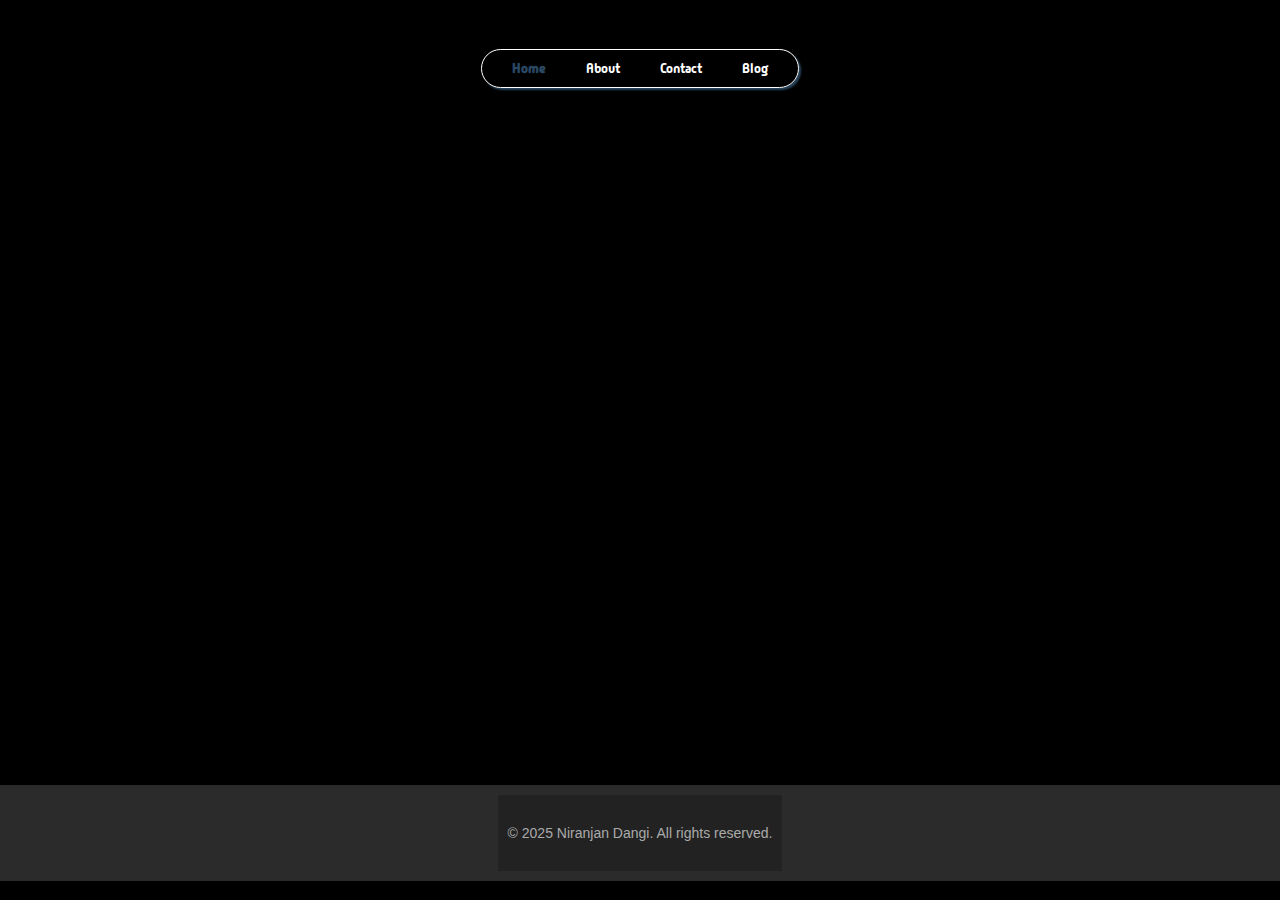
<file: index.html>
<!DOCTYPE html>
<html lang="en">

<head>
    <meta charset="UTF-8">
    <meta name="viewport" content="width=device-width, initial-scale=1.0">
    <title>Home | Niranjan0</title>
    <link rel="stylesheet" href="assets/css/utilities.css">
    <link rel="stylesheet" href="assets/css/style.css">
    <link rel="apple-touch-icon" sizes="180x180" href="assets/favicon/apple-touch-icon.png">
    <link rel="icon" type="image/png" sizes="32x32" href="assets/favicon/favicon-32x32.png">
    <link rel="icon" type="image/png" sizes="16x16" href="assets/favicon/favicon-16x16.png">
    <link rel="manifest" href="assets/favicon/site.webmanifest">
</head>

<body>
    <header>
        <!-- <div class="namelogo">
            <a href="/">Niranjan</a>
        </div> -->
        <div class="navbar slideInDown">
            <nav>
                <div class="menubar">
                    <a href="#" aria-current="page">Home</a>
                    <a href="about.html">About</a>
                    <a href="contact.html">Contact</a>
                    <a href="blog.html">Blog</a>
                </div>
            </nav>
        </div>
    </header>
    <main>
        <!-- ?? -->
        <p>Content here soon!!!</p>
    </main>
    <footer>
        <div class="cpyrt">
            <p>&copy; 2025 Niranjan Dangi. All rights reserved.</p>
        </div>
    </footer>
</body>

</html>
</file>
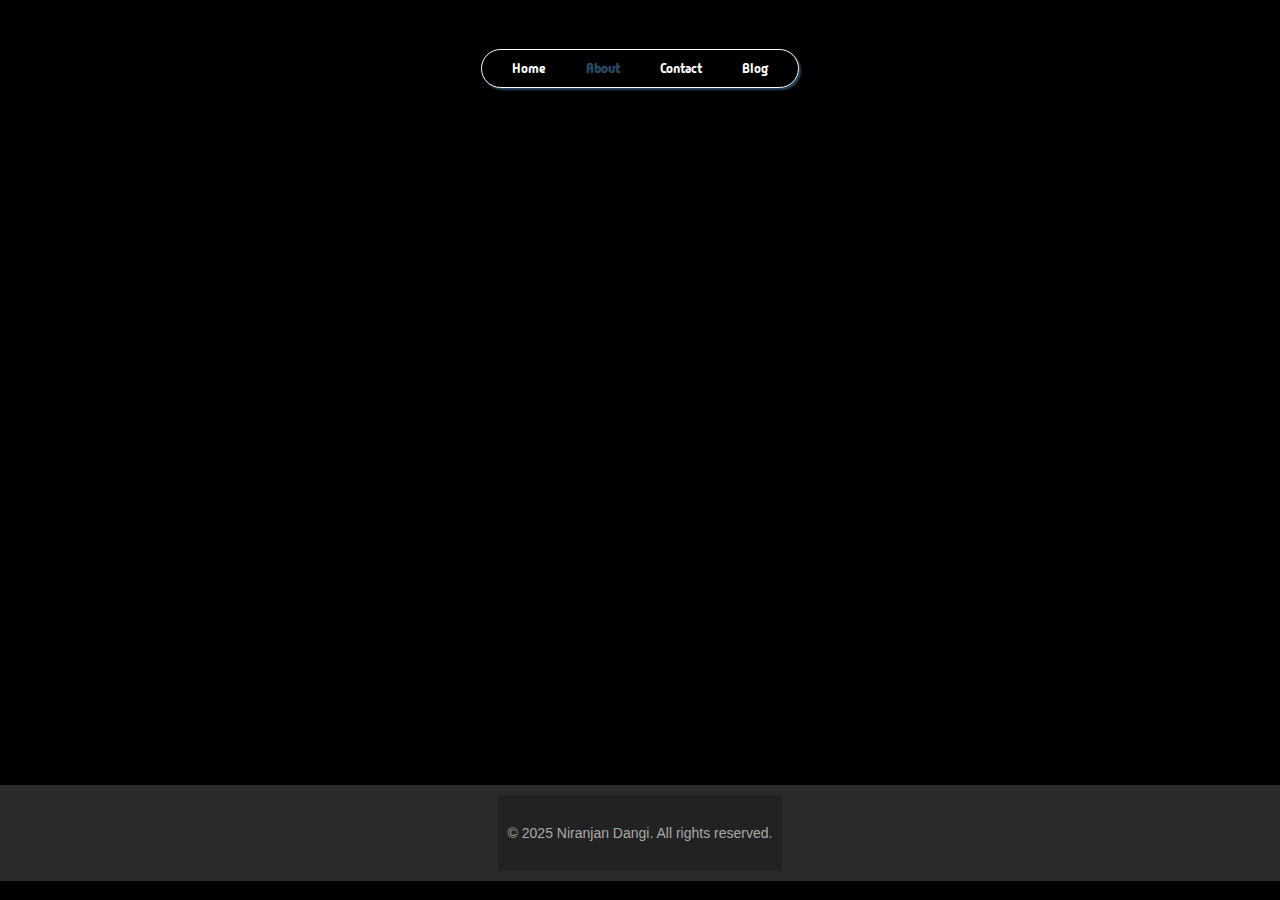
<file: about.html>
<!DOCTYPE html>
<html lang="en">
<head>
    <meta charset="UTF-8">
    <meta name="viewport" content="width=device-width, initial-scale=1.0">
    <title>About | Niranjan0</title>
    <link rel="stylesheet" href="assets/css/utilities.css">
    <link rel="stylesheet" href="assets/css/style.css">
    <link rel="apple-touch-icon" sizes="180x180" href="assets/favicon/apple-touch-icon.png">
    <link rel="icon" type="image/png" sizes="32x32" href="assets/favicon/favicon-32x32.png">
    <link rel="icon" type="image/png" sizes="16x16" href="assets/favicon/favicon-16x16.png">
    <link rel="manifest" href="assets/favicon/site.webmanifest">
</head>
<body>
    <header>
        <!-- <div class="namelogo">
            <a href="/">Niranjan</a>
        </div> -->
        <div class="navbar">
            <nav>
                <div class="menubar">
                    <a href="/">Home</a>
                    <a href="#" aria-current="page">About</a>
                    <a href="contact.html">Contact</a>
                    <a href="blog.html">Blog</a>
                </div>
            </nav>
        </div>
    </header>
    <main>
        <!-- ?? -->
        <p>Content here soon!!!</p>
    </main>
    <footer>
        <div class="cpyrt">
            <p>&copy; 2025 Niranjan Dangi. All rights reserved.</p>
        </div>
    </footer>
</body>
</html>
</file>
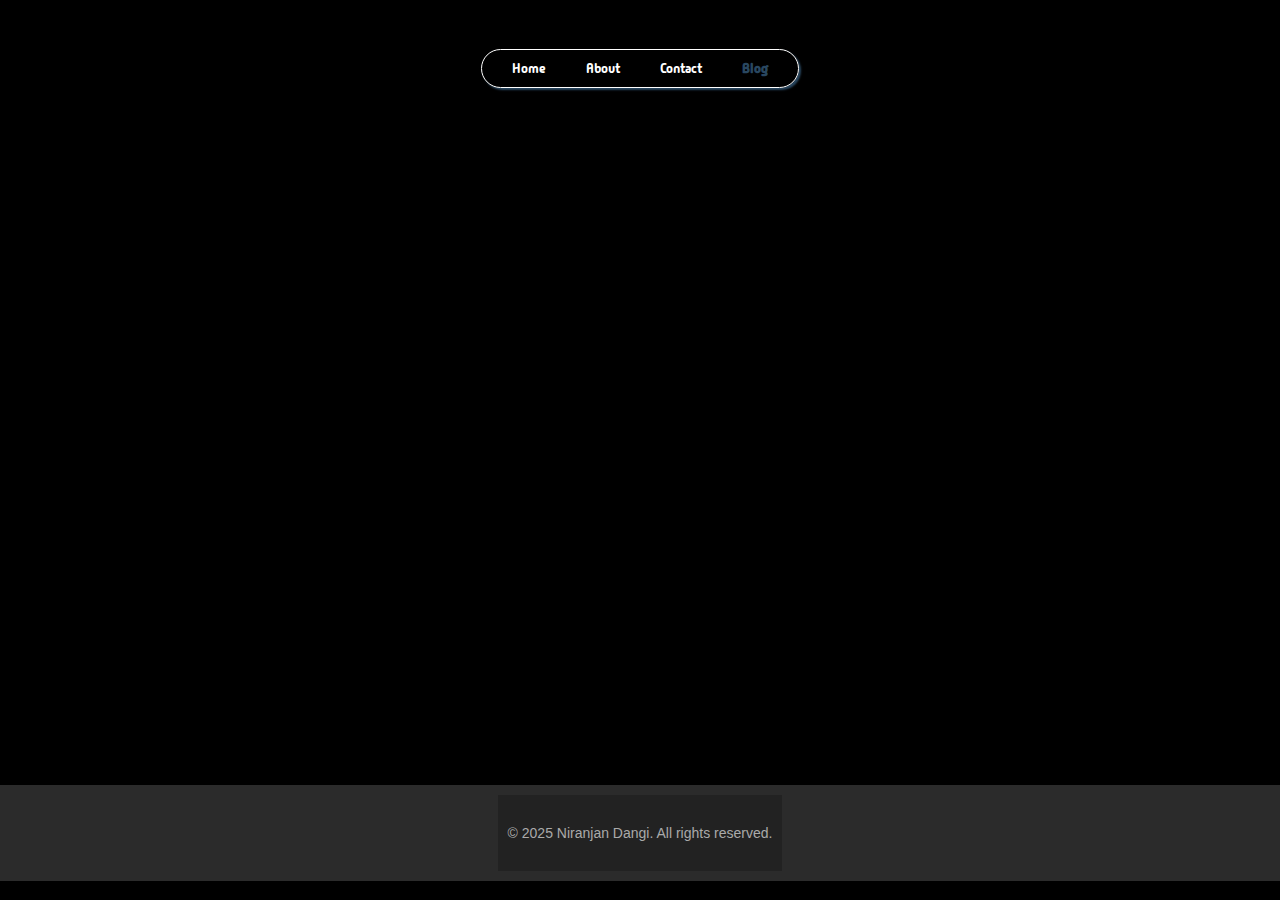
<file: blog.html>
<!DOCTYPE html>
<html lang="en">

<head>
    <meta charset="UTF-8">
    <meta name="viewport" content="width=device-width, initial-scale=1.0">
    <title>Blog | Niranjan0</title>
    <link rel="stylesheet" href="assets/css/utilities.css">
    <link rel="stylesheet" href="assets/css/style.css">
    <link rel="apple-touch-icon" sizes="180x180" href="assets/favicon/apple-touch-icon.png">
    <link rel="icon" type="image/png" sizes="32x32" href="assets/favicon/favicon-32x32.png">
    <link rel="icon" type="image/png" sizes="16x16" href="assets/favicon/favicon-16x16.png">
    <link rel="manifest" href="assets/favicon/site.webmanifest">
</head>

<body>
    <header>
        <!-- <div class="namelogo">
            <a href="/">Niranjan</a>
        </div> -->
        <div class="navbar">
            <nav>
                <div class="menubar">
                    <a href="/">Home</a>
                    <a href="about.html">About</a>
                    <a href="contact.html">Contact</a>
                    <a href="#" aria-current="page">Blog</a>
                </div>
            </nav>
        </div>
    </header>
    <main>
        <!-- ?? -->
        <p>Content here soon!!!</p>
    </main>
    <footer>
        <div class="cpyrt">
            <p>&copy; 2025 Niranjan Dangi. All rights reserved.</p>
        </div>
    </footer>
</body>

</html>
</file>
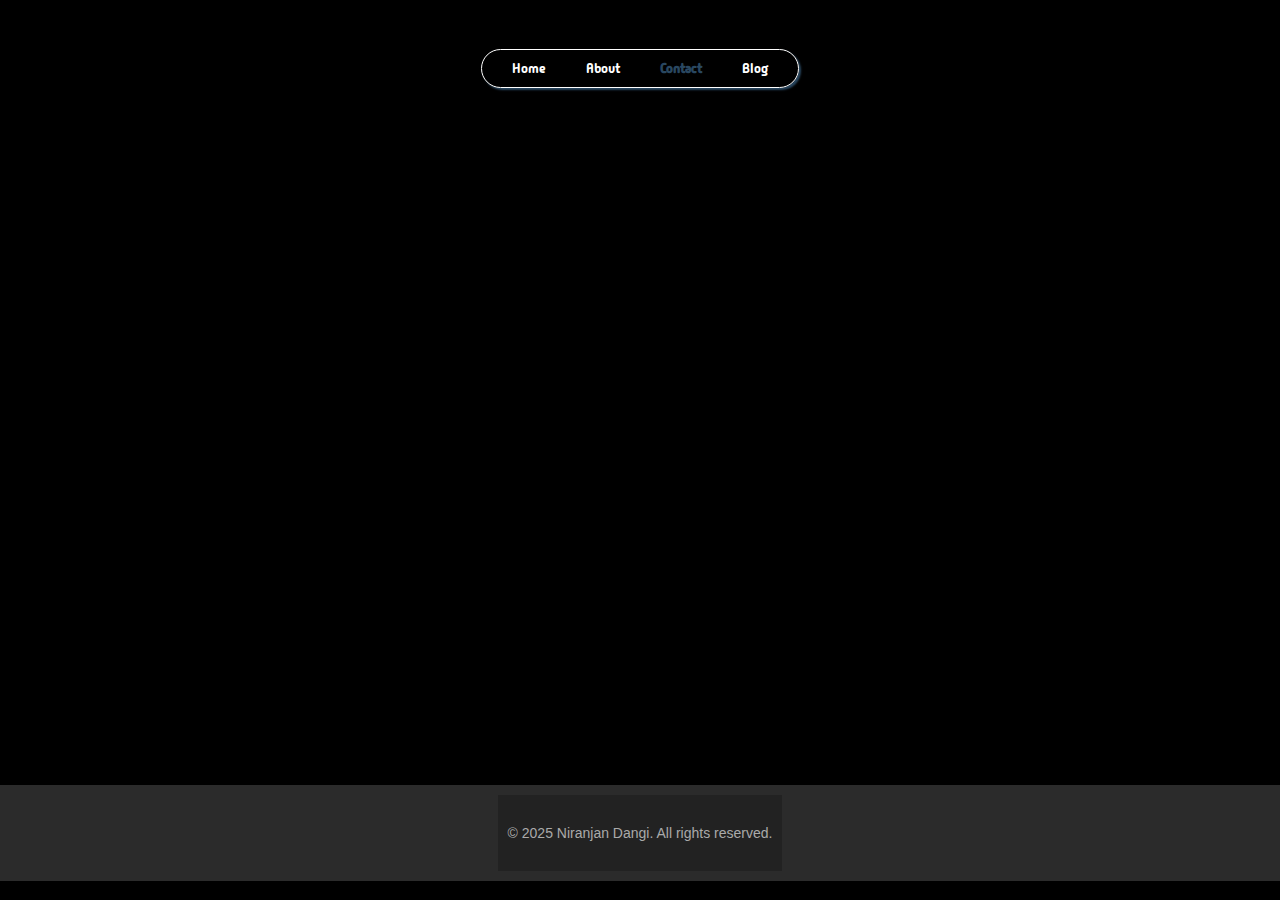
<file: contact.html>
<!DOCTYPE html>
<html lang="en">

<head>
    <meta charset="UTF-8">
    <meta name="viewport" content="width=device-width, initial-scale=1.0">
    <title>Contact | Niranjan0</title>
    <link rel="stylesheet" href="assets/css/utilities.css">
    <link rel="stylesheet" href="assets/css/style.css">
    <link rel="apple-touch-icon" sizes="180x180" href="assets/favicon/apple-touch-icon.png">
    <link rel="icon" type="image/png" sizes="32x32" href="assets/favicon/favicon-32x32.png">
    <link rel="icon" type="image/png" sizes="16x16" href="assets/favicon/favicon-16x16.png">
    <link rel="manifest" href="assets/favicon/site.webmanifest">
</head>

<body>
    <header>
        <!-- <div class="namelogo">
            <a href="/">Niranjan</a>
        </div> -->
        <div class="navbar">
            <nav>
                <div class="menubar">
                    <a href="/">Home</a>
                    <a href="about.html">About</a>
                    <a href="#" aria-current="page">Contact</a>
                    <a href="blog.html">Blog</a>
                </div>
            </nav>
        </div>
    </header>
    <main>
        <!-- ?? -->
        <p>Content here soon!!!</p>
    </main>
    <footer>
        <div class="cpyrt">
            <p>&copy; 2025 Niranjan Dangi. All rights reserved.</p>
        </div>
    </footer>
</body>

</html>
</file>
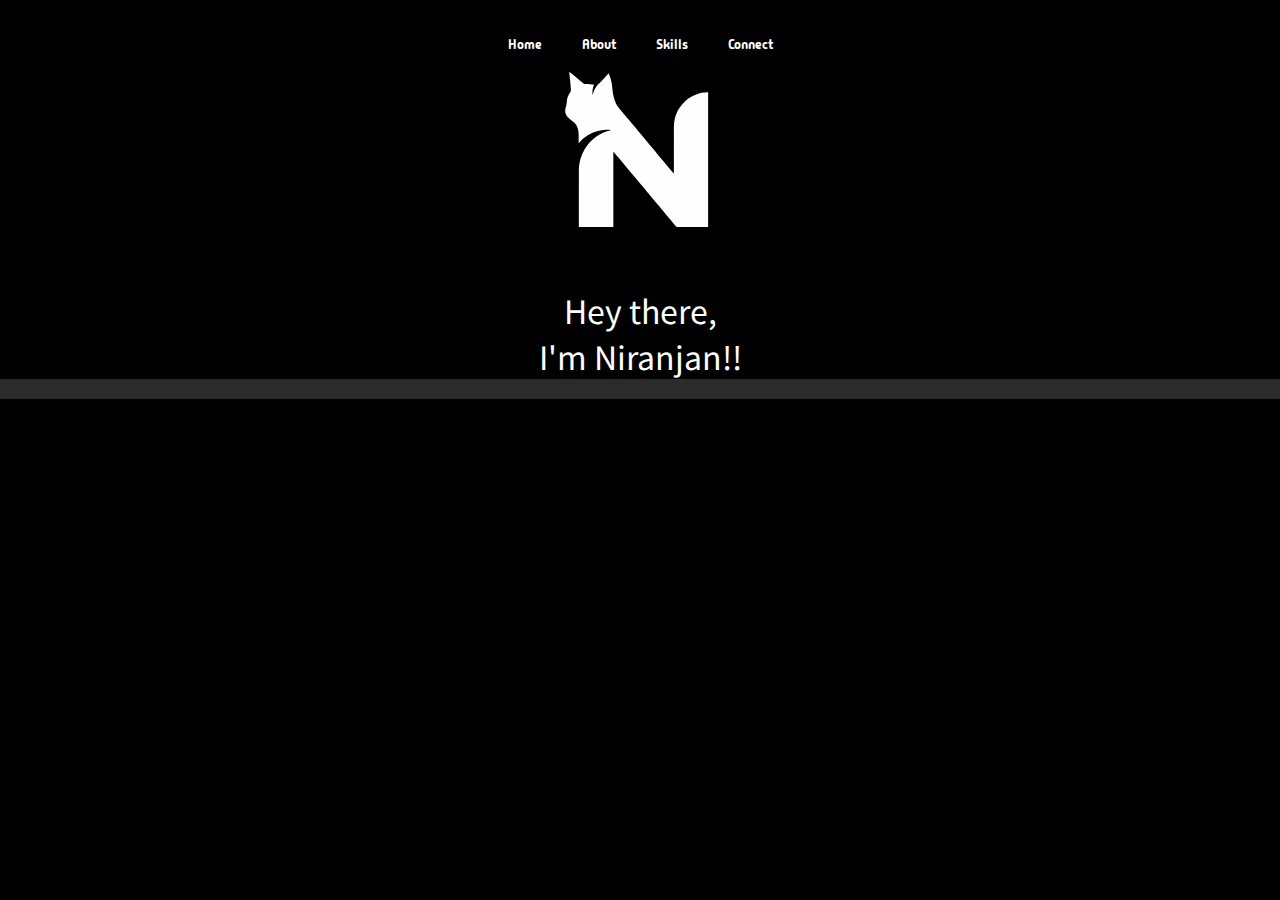
<file: main.html>
<!DOCTYPE html>
<html lang="en">

<head>
    <meta charset="UTF-8">
    <meta name="viewport" content="width=device-width, initial-scale=1.0">
    <title>Niranjan0</title>
    <link rel="stylesheet" href="assets/css/style.css">
    <!-- <link rel="shortcut icon" href="assets/images/logo.svg" type="image/x-icon"> -->
    <link rel="apple-touch-icon" sizes="180x180" href="assets/favicon/apple-touch-icon.png">
    <link rel="icon" type="image/png" sizes="32x32" href="assets/favicon/favicon-32x32.png">
    <link rel="icon" type="image/png" sizes="16x16" href="assets/favicon/favicon-16x16.png">
    <link rel="manifest" href="assets/favicon/site.webmanifest">
</head>

<body>
    <script src="assets/script/script.js"></script>
    <header>
        <nav>
            <div class="menubar">
                <a href="#home" aria-current="page">Home</a>
                <a href="#about">About</a>
                <a href="#skills">Skills</a>
                <!-- <a href="#projects">Projects</a> -->
                <a href="#connect">Connect</a>
            </div>
        </nav>
    </header>
    <main>
        <div class="home">
            <img class="logo" src="assets/images/logo.svg" alt="logo">
            <div class="home-text">
                <p>Hey there, <br>I'm Niranjan!!</p>
            </div>
        </div>
    </main>
    <footer>
    </footer>
</body>
</html>
</file>
<file: assets/css/utilities.css>
@import url('https://fonts.googleapis.com/css2?family=Great+Vibes&family=Madimi+One&display=swap');

@keyframes slideInDown {
    0% {
        opacity: 0;
        transform: translateY(-100%);
    }

    100% {
        opacity: 1;
        transform: translateY(0);
    }
}

@keyframes slideInRight{
    0% {
        opacity: 0;
        transform: translateX(-100%);
    }

    100% {
        opacity: 1;
        transform: translateX(0);
    }
}

/* @keyframes gradient {
    0%{
        background-position: 0% 50%;
    }
    50%{
        background-position: 100% 50%;
    }
    100%{
        background-position: 0% 50%;
    }
} */

body {
    background: linear-gradient(45deg, #fc0009 , #3801ff, #fdfdfe);
    height: 100vh;
}

.navbar {
    display: flex;
    align-items: center;
    justify-content: center;
    /* background: #cb8836db; */
    padding: 13px;
    /* border: 1px solid #fff; */
}

.slideInDown {
    animation: slideInDown 1s ease-out;
}

.menubar {
    display: flex;
    padding: 10px;
    border: 1px solid #fff;
    border-radius: 35px;
    box-shadow: 2px 2px 2px #294760;
}

/* .namelogo{
    text-shadow: #EEEE00 0 0 10px; 
    padding: 13px;
    position: fixed;
    font-family: "Great Vibes", cursive;
    font-weight: 600;
    font-style: normal;
    text-decoration: none;
} */

.navbar a[aria-current="page"] {
    font-weight: 900;
    color: #294760;
    /* text-decoration: underline; */
}

.navbar a {
    font-family: "Madimi One", sans-serif;
    font-weight: 400;
    font-style: normal;
    margin: 0 20px;
    font-weight: 500;
    color: #fff;
    text-decoration: none;
    display: inline-block;
    transition: transform 0.3s ease;
}

.navbar a:hover {
    transform: scale(1.1);
    text-decoration: none;
}

main {
    min-height: 80vh;
}

main>p{
    font-family: 'Courier New', Courier, monospace; 
    display: flex;
    justify-content: center;
    animation: slideInRight 1s ease-out;
}

.cpyrt {
    display: flex;
    justify-content: space-around;
    padding: 10px;
    background: #222;
}

.cpyrt p {
    color: #AAAAAA;
    font-family: 'Montserrat', sans-serif;
    font-size: 14px;
}
</file>
<file: assets/css/style.css>
@import url('https://fonts.googleapis.com/css2?family=Madimi+One&family=Noto+Sans+JP:wght@100..900&display=swap');

:root {
    --color: #000;
    --txt-color: #fff;
}

@keyframes slideIn {
    0% {
        opacity: 0;
        transform: translateY(100%);
    }

    100% {
        opacity: 1;
        transform: translateY(0);
    }
}

* {
    padding: 0;
    margin: 0;
}

body {
    background: var(--color);
}

header {
    display: flex;
    justify-content: center;
    position: sticky;
    top: 4vh;
}

nav {
    animation: slideIn 0.9s ease-in-out;
}

.menubar {
    display: flex;
    justify-content: space-between;
}

.menubar li {
    list-style: none;
}

.menubar a {
    display: inline-block;
    font-family: "Madimi One", sans-serif;
    font-style: normal;
    margin: 0 20px;
    font-weight: 300;
    font-size: 80%;
    color: var(--txt-color);
    text-decoration: none;
    transition: transform 0.3s ease;
}

.menubar a:hover {
    transform: scale(1.2);
    text-decoration: none;
}

.home {
    /* border: 2px solid white; */
    display: flex;
    justify-content: center;
    align-items: center;
    flex-flow: column wrap
}

.logo {
    height: 30vh;
}

.home-text {
    align-self: center;
    color: var(--txt-color);
    font-family: 'Noto Sans JP', sans-serif;
    font-size: 200%;
    text-align: center;
}

footer {
    display: flex;
    justify-content: center;
    align-items: center;
    background-color: rgba(128, 128, 128, 0.332);
    bottom: 0;
    width: 100%;
    padding: 10px 0;
}

footer p {
    color: var(--txt-color);
    font-family: 'Noto Sans JP', sans-serif;
    font-size: 80%;
    margin: 20px 0;
}
</file>
